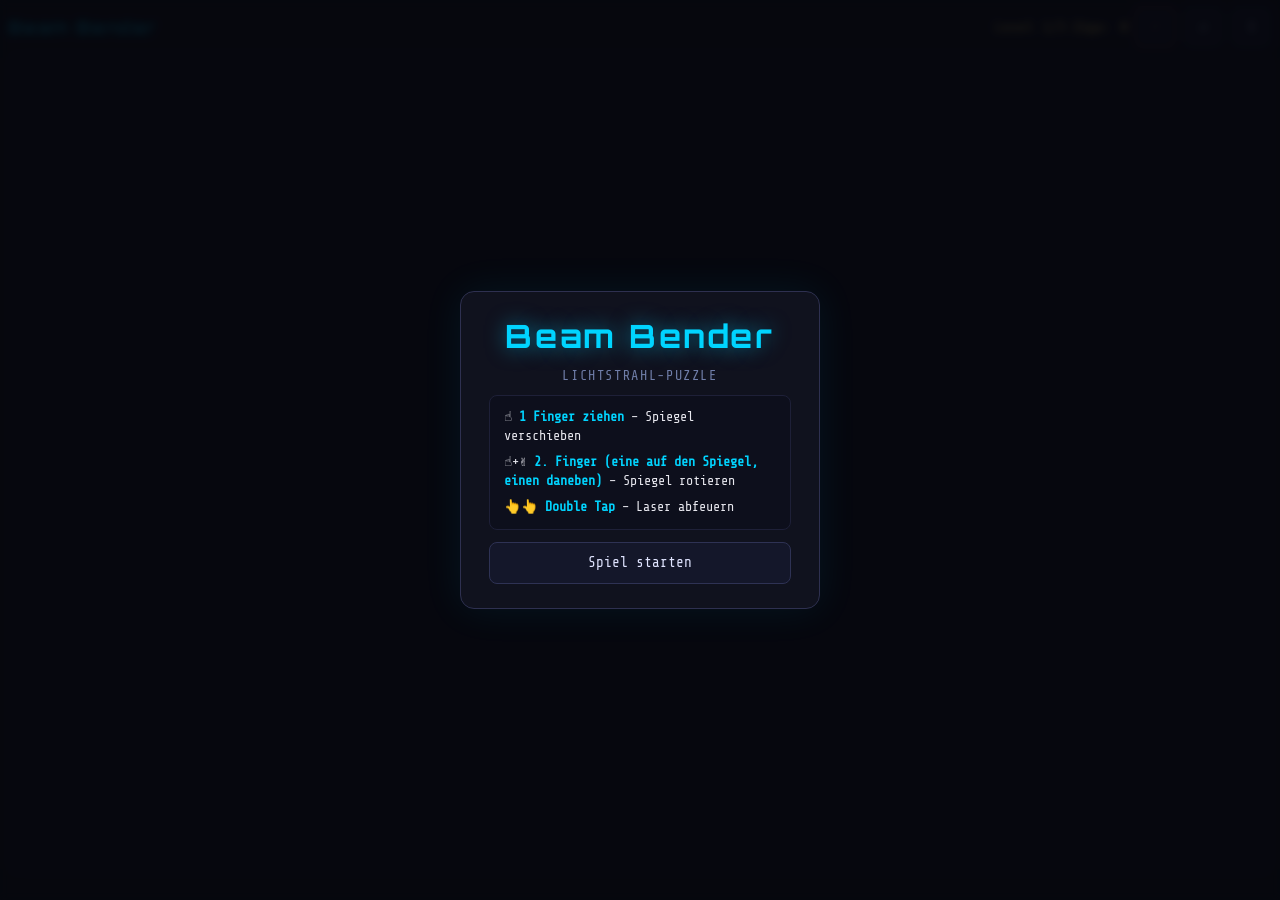
<file: index.html>
<!doctype html>
<html lang="de">
  <head>
    <meta charset="UTF-8" />
    <meta name="viewport" content="width=device-width, initial-scale=1.0, user-scalable=no" />
    <title>Beam Bender</title>
    <link rel="stylesheet" href="style.css" />
  </head>
  <body>

    <!-- Start-Screen -->
    <section id="startScreen" class="overlay">
      <div class="overlay-card">
        <h1>Beam Bender</h1>
        <p class="overlay-subtitle">Lichtstrahl-Puzzle</p>
        <ul class="instructions">
          <li>☝️ <strong>1 Finger ziehen</strong> – Spiegel verschieben</li>
          <li>☝️+✌️ <strong>2. Finger (eine auf den Spiegel, einen daneben)</strong> – Spiegel rotieren</li>
          <li>👆👆 <strong>Double Tap</strong> – Laser abfeuern</li>
        </ul>
        <button id="startGameBtn" type="button">Spiel starten</button>
      </div>
    </section>

    <!-- Info-Popup -->
    <section id="infoModal" class="overlay hidden">
      <div class="overlay-card">
        <h2>ℹ️ Steuerung</h2>
        <ul class="instructions">
          <li>☝️ <strong>1 Finger ziehen</strong> – Spiegel verschieben</li>
          <li>☝️+✌️ <strong>2. Finger irgendwo</strong> – Spiegel rotieren (45°-Schritte)</li>
          <li>👆👆 <strong>Double Tap</strong> – Laser abfeuern</li>
        </ul>
        <p class="info-note">Laser testen zählt nicht als Zug.</p>
        <button id="closeInfoBtn" type="button">Schließen</button>
      </div>
    </section>

    <!-- Win-Screen -->
    <section id="winModal" class="overlay hidden">
      <div class="overlay-card">
        <h2>🎉 Geschafft!</h2>
        <p>Du hast alle 3 Level durchgespielt.</p>
        <button id="playAgainBtn" type="button">Nochmal spielen</button>
      </div>
    </section>

    <main class="app">
      <header class="hud">
        <h1>Beam Bender</h1>
        <div class="hud-right">
          <span id="levelLabel">Level 1/3</span>
          <span id="movesLabel">Züge: 0</span>
          <button id="testLaserBtn" type="button" class="btn-laser" title="Laser testen">⚡</button>
          <button id="resetBtn"     type="button" title="Level zurücksetzen">↺</button>
          <button id="infoBtn"      type="button" title="Steuerung">ℹ</button>
        </div>
      </header>

      <!--Rotations-Overlay-->
      <div id="mirrorAngleHud" class="mirror-angle-hud hidden" aria-live="polite" aria-atomic="true" aria-hidden="true">
        <div id="mirrorAngleDial" class="mirror-angle-dial" aria-hidden="true"></div>
        <div class="mirror-angle-readout">
          <span class="mirror-angle-readout-label">Winkel zu x</span>
          <span id="mirrorAngleValue" class="mirror-angle-readout-value">0°</span>
        </div>
      </div>

      <!--Spielfeld-->
      <canvas id="gameCanvas" width="640" height="640" aria-label="Beam Bender Spielfeld"></canvas>

      <p id="statusText"></p>
    </main>

    <script type="module" src="js/main.js"></script>
  </body>
</html>
</file>
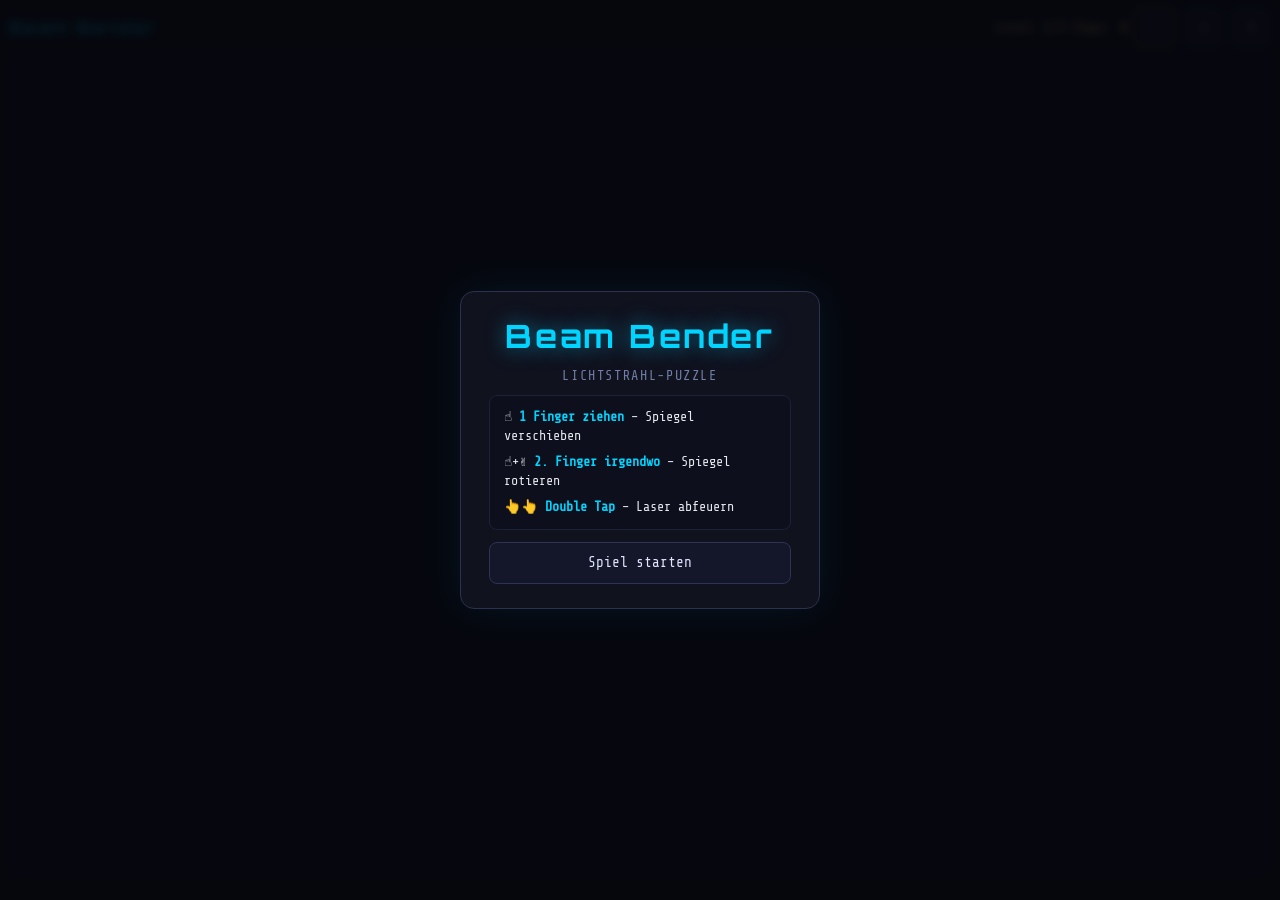
<file: beam-bender2/index.html>
<!doctype html>
<html lang="de">
  <head>
    <meta charset="UTF-8" />
    <meta name="viewport" content="width=device-width, initial-scale=1.0, user-scalable=no" />
    <title>Beam Bender</title>
    <link rel="stylesheet" href="style.css" />
  </head>
  <body>

    <!-- Start-Screen -->
    <section id="startScreen" class="overlay">
      <div class="overlay-card">
        <h1>Beam Bender</h1>
        <p class="overlay-subtitle">Lichtstrahl-Puzzle</p>
        <ul class="instructions">
          <li>☝️ <strong>1 Finger ziehen</strong> – Spiegel verschieben</li>
          <li>☝️+✌️ <strong>2. Finger irgendwo</strong> – Spiegel rotieren</li>
          <li>👆👆 <strong>Double Tap</strong> – Laser abfeuern</li>
        </ul>
        <button id="startGameBtn" type="button">Spiel starten</button>
      </div>
    </section>

    <!-- Info-Popup -->
    <section id="infoModal" class="overlay hidden">
      <div class="overlay-card">
        <h2>ℹ️ Steuerung</h2>
        <ul class="instructions">
          <li>☝️ <strong>1 Finger ziehen</strong> – Spiegel verschieben</li>
          <li>☝️+✌️ <strong>2. Finger irgendwo</strong> – Spiegel rotieren (45°-Schritte)</li>
          <li>👆👆 <strong>Double Tap</strong> – Laser abfeuern</li>
        </ul>
        <p class="info-note">Laser testen zählt nicht als Zug.</p>
        <button id="closeInfoBtn" type="button">Schließen</button>
      </div>
    </section>

    <!-- Win-Screen -->
    <section id="winModal" class="overlay hidden">
      <div class="overlay-card">
        <h2>🎉 Geschafft!</h2>
        <p>Du hast alle 3 Level durchgespielt.</p>
        <button id="playAgainBtn" type="button">Nochmal spielen</button>
      </div>
    </section>

    <main class="app">
      <header class="hud">
        <h1>Beam Bender</h1>
        <div class="hud-right">
          <span id="levelLabel">Level 1/3</span>
          <span id="movesLabel">Züge: 0</span>
          <button id="testLaserBtn" type="button" class="btn-laser" title="Laser testen">⚡</button>
          <button id="resetBtn"     type="button" title="Level zurücksetzen">↺</button>
          <button id="infoBtn"      type="button" title="Steuerung">ℹ</button>
        </div>
      </header>

      <!--Rotations-Overlay-->
      <div id="mirrorAngleHud" class="mirror-angle-hud hidden" aria-live="polite" aria-atomic="true" aria-hidden="true">
        <div id="mirrorAngleDial" class="mirror-angle-dial" aria-hidden="true"></div>
        <div class="mirror-angle-readout">
          <span class="mirror-angle-readout-label">Winkel zu x</span>
          <span id="mirrorAngleValue" class="mirror-angle-readout-value">0°</span>
        </div>
      </div>

      <!--Spielfeld-->
      <canvas id="gameCanvas" width="640" height="640" aria-label="Beam Bender Spielfeld"></canvas>

      <p id="statusText"></p>
    </main>

    <script type="module" src="js/main.js"></script>
  </body>
</html>
</file>
<file: style.css>
@import url('https://fonts.googleapis.com/css2?family=Orbitron:wght@600;800&family=Share+Tech+Mono&display=swap');
/*Orbitron und Share Tech Mono als Schriftarten*/

* { box-sizing: border-box; }

html, body {
  margin: 0;
  padding: 0;
  height: 100%;
  overflow: hidden; /* kein Scrollen auf Mobile */
}

body {
  font-family: 'Share Tech Mono', monospace;
  background: #0a0b12;
  color: #e8e8ef;
  display: flex;
  flex-direction: column;
  align-items: center;
  justify-content: flex-start;
}

/* ── Overlay ─────────────────────────────── */
.overlay {
  position: fixed;
  inset: 0;
  background: rgba(6, 7, 14, 0.9);
  display: grid;
  place-items: center;
  z-index: 20;
  backdrop-filter: blur(4px);
  padding: 16px;
}

.overlay-card {
  background: #10121e;
  border: 1px solid #2e3050;
  border-radius: 14px;
  padding: 24px 28px;
  width: min(92vw, 360px);
  text-align: center;
  display: grid;
  gap: 12px;
  box-shadow: 0 0 40px rgba(0, 200, 255, 0.08);
}

.overlay-card h1 {
  margin: 0;
  font-family: 'Orbitron', sans-serif;
  font-size: clamp(1.4rem, 5vw, 2rem);
  color: #00d4ff;
  text-shadow: 0 0 20px rgba(0, 212, 255, 0.5);
  letter-spacing: 0.08em;
}

.overlay-card h2 {
  margin: 0;
  font-family: 'Orbitron', sans-serif;
  font-size: clamp(1rem, 4vw, 1.4rem);
  color: #ffe066;
}

.overlay-card p { margin: 0; opacity: 0.8; font-size: 0.9rem; }
.overlay-subtitle { color: #8899cc; font-size: 0.85rem !important; letter-spacing: 0.12em; text-transform: uppercase; }
.info-note { font-size: 0.78rem !important; opacity: 0.5 !important; }

.instructions {
  list-style: none;
  padding: 12px 14px;
  margin: 0;
  text-align: left;
  background: #0d0f1c;
  border-radius: 8px;
  border: 1px solid #1e2038;
  display: grid;
  gap: 7px;
  font-size: 0.84rem;
  line-height: 1.4;
}
.instructions strong { color: #00d4ff; }

.hidden { display: none !important; }

/* ── App layout ──────────────────────────── */
.app {
  width: 100%;
  max-width: none;
  display: flex;
  flex-direction: column;
  align-items: stretch;
  padding: max(6px, env(safe-area-inset-top)) max(8px, env(safe-area-inset-right)) max(6px, env(safe-area-inset-bottom)) max(8px, env(safe-area-inset-left));
  gap: 6px;
  height: 100dvh;
}

/* ── HUD ─────────────────────────────────── */
.hud {
  display: flex;
  align-items: center;
  justify-content: space-between;
  gap: 8px;
  flex-shrink: 0;
}

.hud h1 {
  margin: 0;
  font-family: 'Orbitron', sans-serif;
  font-size: clamp(0.75rem, 3.5vw, 1.1rem);
  color: #00d4ff;
  letter-spacing: 0.08em;
  white-space: nowrap;
}

.hud-right {
  display: flex;
  align-items: center;
  gap: 6px;
  flex-wrap: wrap;
  justify-content: flex-end;
}

.hud-right span {
  font-size: clamp(0.7rem, 2.8vw, 0.88rem);
  color: #ffe066;
  font-weight: 600;
  white-space: nowrap;
}

/* Rotation live (Zwei-Finger) */
.mirror-angle-hud {
  position: fixed;
  top: max(8px, calc(env(safe-area-inset-top) + 6px));
  right: max(8px, calc(env(safe-area-inset-right) + 8px));
  z-index: 15;
  pointer-events: none;
  display: flex;
  align-items: center;
  gap: 10px;
  padding: 5px 12px 5px 8px;
  background: linear-gradient(155deg, #16192c, #0e101c);
  border: 1px solid rgba(0, 212, 255, 0.38);
  border-radius: 12px;
  box-shadow:
    0 0 22px rgba(0, 212, 255, 0.12),
    inset 0 1px 0 rgba(255, 255, 255, 0.05);
}

.mirror-angle-hud.hidden {
  display: none !important;
}

.mirror-angle-dial {
  --mirror-angle: 0deg;
  position: relative;
  width: 40px;
  height: 40px;
  border-radius: 50%;
  border: 2px solid #34395c;
  background: radial-gradient(circle at 50% 50%, #0a0c16 0%, #0a0c16 55%, #13162a 56%, #13162a 100%);
  flex-shrink: 0;
  box-shadow: inset 0 0 14px rgba(0, 0, 0, 0.45);
}

/* Zeiger dreht im Uhrzeigersinn wie der Linienwinkel */
.mirror-angle-dial::before {
  content: "";
  position: absolute;
  right: 5px;
  top: 50%;
  width: 4px;
  height: 4px;
  margin-top: -2px;
  border-radius: 50%;
  background: #5a6288;
  opacity: 0.85;
}

.mirror-angle-dial::after {
  content: "";
  position: absolute;
  left: 50%;
  top: 50%;
  width: 42%;
  height: 3px;
  margin-top: -1.5px;
  margin-left: 0;
  background: linear-gradient(to right, #00b8e6, #e8fbff);
  transform-origin: 0 50%;
  transform: rotate(var(--mirror-angle));
  border-radius: 2px;
  box-shadow: 0 0 10px rgba(0, 212, 255, 0.5);
}

.mirror-angle-readout {
  display: flex;
  flex-direction: column;
  gap: 1px;
  line-height: 1.05;
  min-width: 3.2ch;
}

.mirror-angle-readout-label {
  font-size: 0.62rem;
  text-transform: uppercase;
  letter-spacing: 0.14em;
  color: #8899cc !important;
  font-weight: 600;
  opacity: 0.95;
}

.mirror-angle-readout-value {
  font-family: 'Orbitron', sans-serif;
  font-size: clamp(1rem, 4.2vw, 1.38rem);
  font-weight: 800;
  color: #00d4ff !important;
  text-shadow: 0 0 14px rgba(0, 212, 255, 0.35);
}

/* ── Canvas ──────────────────────────────── */
canvas {
  width: 100%;
  height: auto;
  max-height: none;
  object-fit: contain;
  background: #0c0d14;
  border: 1.5px solid #1e2138;
  border-radius: 10px;
  touch-action: none;
  flex: 1 1 auto;
  min-height: 0;
}

/* ── Status ──────────────────────────────── */
#statusText {
  margin: 0;
  font-size: clamp(0.7rem, 2.5vw, 0.85rem);
  color: #aabbd4;
  text-align: center;
  min-height: 1.1em;
  flex-shrink: 0;
}

/* ── Buttons ─────────────────────────────── */
button {
  border: 1px solid #2e3254;
  background: #14172a;
  color: #e0e4ff;
  padding: 7px 11px;
  min-height: 42px;
  min-width: 42px;
  border-radius: 8px;
  cursor: pointer;
  font-family: 'Share Tech Mono', monospace;
  font-size: clamp(0.75rem, 3vw, 0.9rem);
  transition: background 0.15s, border-color 0.15s, box-shadow 0.15s;
  white-space: nowrap;
  line-height: 1.1;
}

button:hover  { background: #1e2340; border-color: #00d4ff66; }
button:active { background: #0e1020; }

.btn-laser {
  border-color: #ff4432aa;
  color: #ff7060;
}
.btn-laser:hover {
  background: #1f100e;
  border-color: #ff4432;
  box-shadow: 0 0 10px rgba(255, 68, 50, 0.2);
}

/* Auf kleinen Bildschirmen wird der HUD zweizeilig gestapelt */
@media (max-width: 520px) {
  .app {
    gap: 8px;
  }

  .hud {
    flex-direction: column;
    align-items: stretch;
    gap: 6px;
  }

  .hud h1 {
    text-align: center;
  }

  .hud-right {
    justify-content: center;
    row-gap: 8px;
    column-gap: 8px;
  }

  .hud-right span {
    flex: 1 1 100%;
    text-align: center;
  }

  .mirror-angle-hud span {
    flex: 0 0 auto;
    text-align: left;
  }

  canvas { min-height: 0; }
}
</file>
<file: beam-bender2/style.css>
@import url('https://fonts.googleapis.com/css2?family=Orbitron:wght@600;800&family=Share+Tech+Mono&display=swap');
/*Orbitron und Share Tech Mono als Schriftarten*/

* { box-sizing: border-box; }

html, body {
  margin: 0;
  padding: 0;
  height: 100%;
  overflow: hidden; /* kein Scrollen auf Mobile */
}

body {
  font-family: 'Share Tech Mono', monospace;
  background: #0a0b12;
  color: #e8e8ef;
  display: flex;
  flex-direction: column;
  align-items: center;
  justify-content: flex-start;
}

/* ── Overlay ─────────────────────────────── */
.overlay {
  position: fixed;
  inset: 0;
  background: rgba(6, 7, 14, 0.9);
  display: grid;
  place-items: center;
  z-index: 20;
  backdrop-filter: blur(4px);
  padding: 16px;
}

.overlay-card {
  background: #10121e;
  border: 1px solid #2e3050;
  border-radius: 14px;
  padding: 24px 28px;
  width: min(92vw, 360px);
  text-align: center;
  display: grid;
  gap: 12px;
  box-shadow: 0 0 40px rgba(0, 200, 255, 0.08);
}

.overlay-card h1 {
  margin: 0;
  font-family: 'Orbitron', sans-serif;
  font-size: clamp(1.4rem, 5vw, 2rem);
  color: #00d4ff;
  text-shadow: 0 0 20px rgba(0, 212, 255, 0.5);
  letter-spacing: 0.08em;
}

.overlay-card h2 {
  margin: 0;
  font-family: 'Orbitron', sans-serif;
  font-size: clamp(1rem, 4vw, 1.4rem);
  color: #ffe066;
}

.overlay-card p { margin: 0; opacity: 0.8; font-size: 0.9rem; }
.overlay-subtitle { color: #8899cc; font-size: 0.85rem !important; letter-spacing: 0.12em; text-transform: uppercase; }
.info-note { font-size: 0.78rem !important; opacity: 0.5 !important; }

.instructions {
  list-style: none;
  padding: 12px 14px;
  margin: 0;
  text-align: left;
  background: #0d0f1c;
  border-radius: 8px;
  border: 1px solid #1e2038;
  display: grid;
  gap: 7px;
  font-size: 0.84rem;
  line-height: 1.4;
}
.instructions strong { color: #00d4ff; }

.hidden { display: none !important; }

/* ── App layout ──────────────────────────── */
.app {
  width: 100%;
  max-width: none;
  display: flex;
  flex-direction: column;
  align-items: stretch;
  padding: max(6px, env(safe-area-inset-top)) max(8px, env(safe-area-inset-right)) max(6px, env(safe-area-inset-bottom)) max(8px, env(safe-area-inset-left));
  gap: 6px;
  height: 100dvh;
}

/* ── HUD ─────────────────────────────────── */
.hud {
  display: flex;
  align-items: center;
  justify-content: space-between;
  gap: 8px;
  flex-shrink: 0;
}

.hud h1 {
  margin: 0;
  font-family: 'Orbitron', sans-serif;
  font-size: clamp(0.75rem, 3.5vw, 1.1rem);
  color: #00d4ff;
  letter-spacing: 0.08em;
  white-space: nowrap;
}

.hud-right {
  display: flex;
  align-items: center;
  gap: 6px;
  flex-wrap: wrap;
  justify-content: flex-end;
}

.hud-right span {
  font-size: clamp(0.7rem, 2.8vw, 0.88rem);
  color: #ffe066;
  font-weight: 600;
  white-space: nowrap;
}

/* Rotation live (Zwei-Finger) */
.mirror-angle-hud {
  position: fixed;
  top: max(8px, calc(env(safe-area-inset-top) + 6px));
  right: max(8px, calc(env(safe-area-inset-right) + 8px));
  z-index: 15;
  pointer-events: none;
  display: flex;
  align-items: center;
  gap: 10px;
  padding: 5px 12px 5px 8px;
  background: linear-gradient(155deg, #16192c, #0e101c);
  border: 1px solid rgba(0, 212, 255, 0.38);
  border-radius: 12px;
  box-shadow:
    0 0 22px rgba(0, 212, 255, 0.12),
    inset 0 1px 0 rgba(255, 255, 255, 0.05);
}

.mirror-angle-hud.hidden {
  display: none !important;
}

.mirror-angle-dial {
  --mirror-angle: 0deg;
  position: relative;
  width: 40px;
  height: 40px;
  border-radius: 50%;
  border: 2px solid #34395c;
  background: radial-gradient(circle at 50% 50%, #0a0c16 0%, #0a0c16 55%, #13162a 56%, #13162a 100%);
  flex-shrink: 0;
  box-shadow: inset 0 0 14px rgba(0, 0, 0, 0.45);
}

/* Zeiger dreht im Uhrzeigersinn wie der Linienwinkel */
.mirror-angle-dial::before {
  content: "";
  position: absolute;
  right: 5px;
  top: 50%;
  width: 4px;
  height: 4px;
  margin-top: -2px;
  border-radius: 50%;
  background: #5a6288;
  opacity: 0.85;
}

.mirror-angle-dial::after {
  content: "";
  position: absolute;
  left: 50%;
  top: 50%;
  width: 42%;
  height: 3px;
  margin-top: -1.5px;
  margin-left: 0;
  background: linear-gradient(to right, #00b8e6, #e8fbff);
  transform-origin: 0 50%;
  transform: rotate(var(--mirror-angle));
  border-radius: 2px;
  box-shadow: 0 0 10px rgba(0, 212, 255, 0.5);
}

.mirror-angle-readout {
  display: flex;
  flex-direction: column;
  gap: 1px;
  line-height: 1.05;
  min-width: 3.2ch;
}

.mirror-angle-readout-label {
  font-size: 0.62rem;
  text-transform: uppercase;
  letter-spacing: 0.14em;
  color: #8899cc !important;
  font-weight: 600;
  opacity: 0.95;
}

.mirror-angle-readout-value {
  font-family: 'Orbitron', sans-serif;
  font-size: clamp(1rem, 4.2vw, 1.38rem);
  font-weight: 800;
  color: #00d4ff !important;
  text-shadow: 0 0 14px rgba(0, 212, 255, 0.35);
}

/* ── Canvas ──────────────────────────────── */
canvas {
  width: 100%;
  height: auto;
  max-height: none;
  object-fit: contain;
  background: #0c0d14;
  border: 1.5px solid #1e2138;
  border-radius: 10px;
  touch-action: none;
  flex: 1 1 auto;
  min-height: 0;
}

/* ── Status ──────────────────────────────── */
#statusText {
  margin: 0;
  font-size: clamp(0.7rem, 2.5vw, 0.85rem);
  color: #aabbd4;
  text-align: center;
  min-height: 1.1em;
  flex-shrink: 0;
}

/* ── Buttons ─────────────────────────────── */
button {
  border: 1px solid #2e3254;
  background: #14172a;
  color: #e0e4ff;
  padding: 7px 11px;
  min-height: 42px;
  min-width: 42px;
  border-radius: 8px;
  cursor: pointer;
  font-family: 'Share Tech Mono', monospace;
  font-size: clamp(0.75rem, 3vw, 0.9rem);
  transition: background 0.15s, border-color 0.15s, box-shadow 0.15s;
  white-space: nowrap;
  line-height: 1.1;
}

button:hover  { background: #1e2340; border-color: #00d4ff66; }
button:active { background: #0e1020; }

.btn-laser {
  border-color: #ff4432aa;
  color: #ff7060;
}
.btn-laser:hover {
  background: #1f100e;
  border-color: #ff4432;
  box-shadow: 0 0 10px rgba(255, 68, 50, 0.2);
}

/* Auf kleinen Bildschirmen wird der HUD zweizeilig gestapelt */
@media (max-width: 520px) {
  .app {
    gap: 8px;
  }

  .hud {
    flex-direction: column;
    align-items: stretch;
    gap: 6px;
  }

  .hud h1 {
    text-align: center;
  }

  .hud-right {
    justify-content: center;
    row-gap: 8px;
    column-gap: 8px;
  }

  .hud-right span {
    flex: 1 1 100%;
    text-align: center;
  }

  .mirror-angle-hud span {
    flex: 0 0 auto;
    text-align: left;
  }

  canvas { min-height: 0; }
}
</file>
